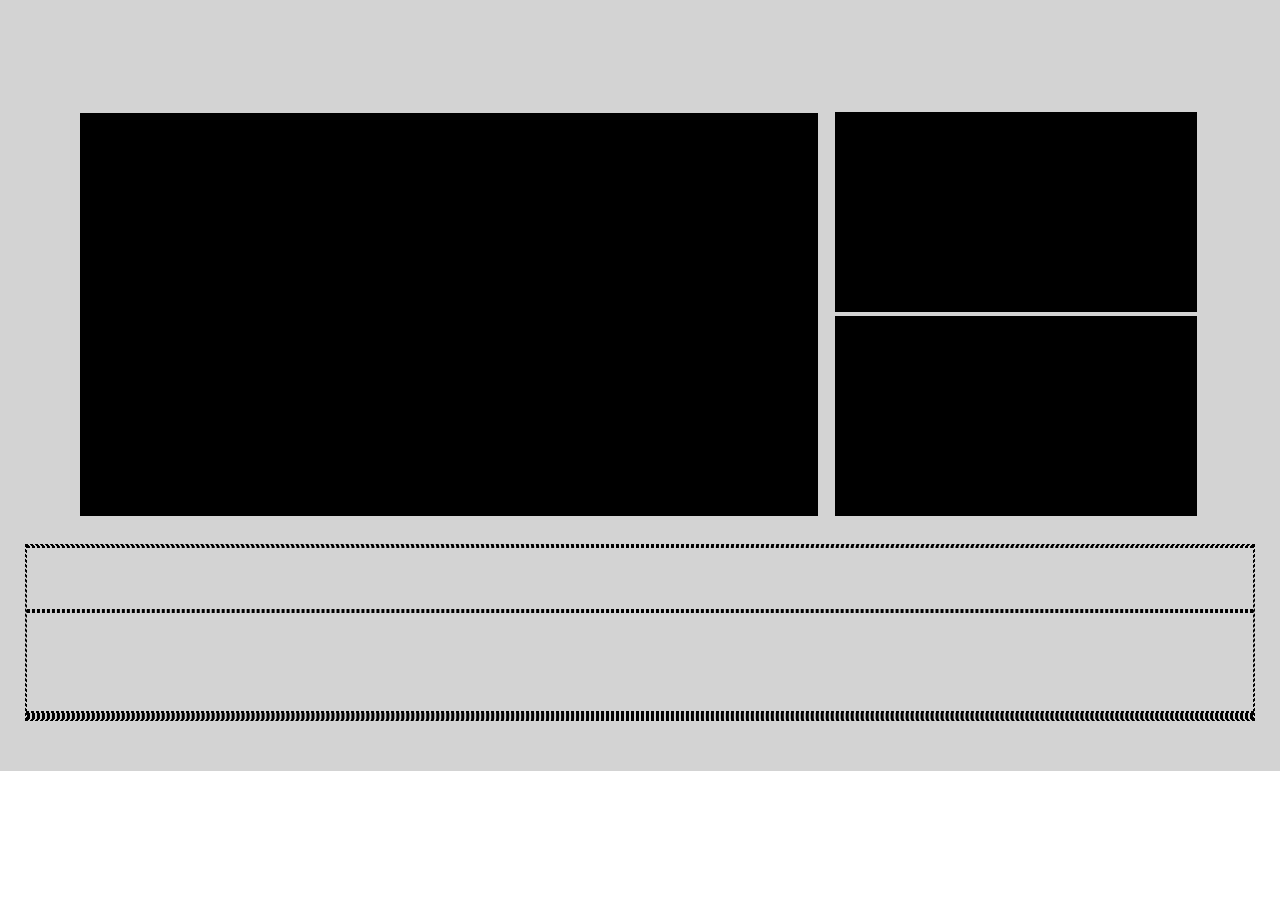
<file: index.html>
<!DOCTYPE html>
<html>
  <head>
    <meta charset="utf-8">
    <link rel="stylesheet" href="css/master.css" type="text/css">
    <title></title>
  </head>
  <body>
    <div class="world">
      <div class="good-layer">
        <div class="hero">

        </div>
        <div class="sidekicks">
          <div class="sidekick-one">

          </div>
          <div class="sidekick-two">
        </div>

        </div>
      </div>
      <div class="shit-layer">
        <div class="sub-base">
          <div class="villian">

          </div>
          <div class="minions">            
            <div class="minion-one">

            </div>
            <div class="minion-two">

            </div>
          </div>
        </div>
        <div class="side-base">
          <div class="henchmen">

          </div>
          <div class="h-minion-one">

          </div>
          <div class="h-minion-two">

          </div>
        </div>
      </div>
    </div>
  </body>
</html>
</file>
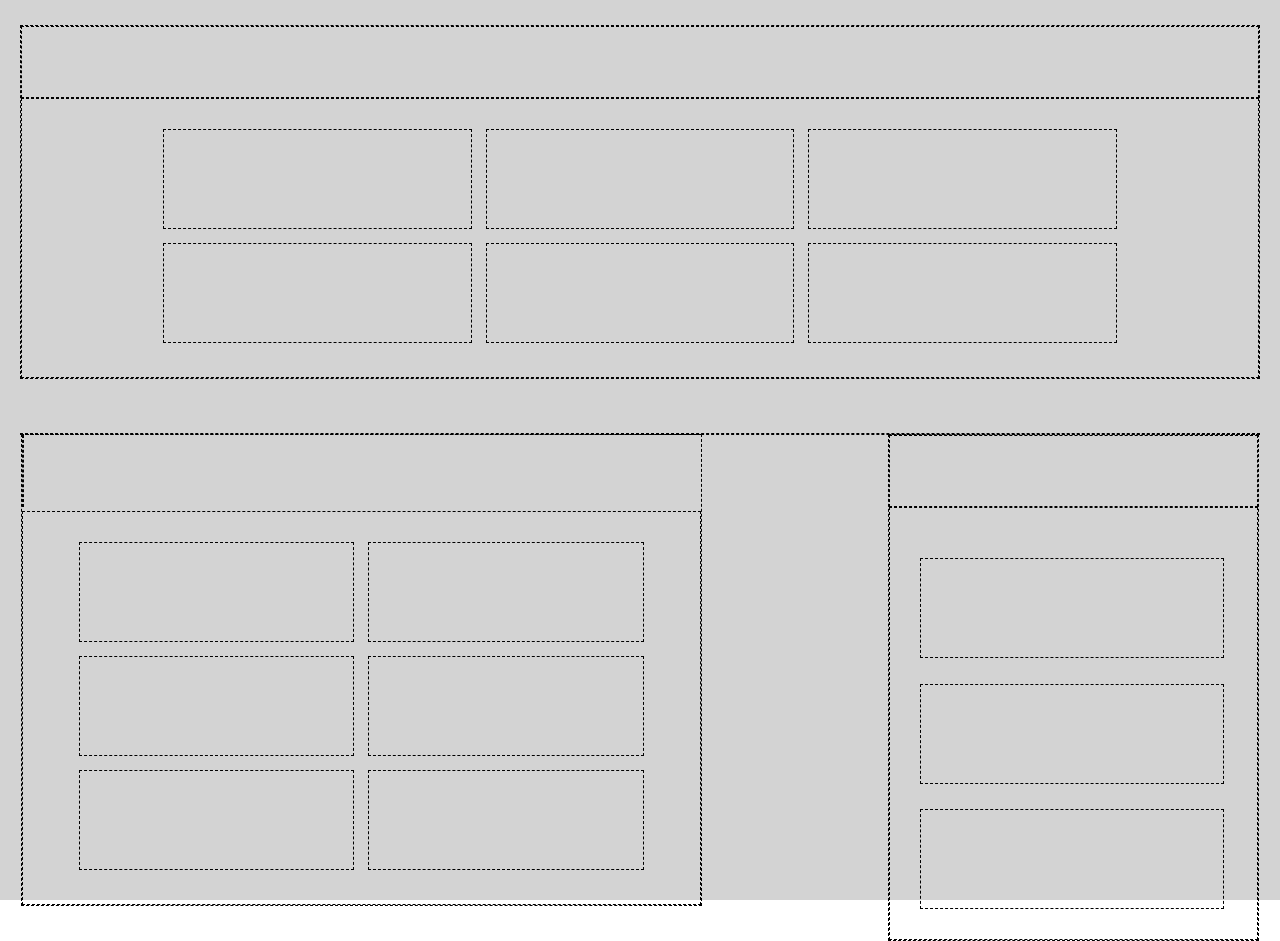
<file: indexTwo.html>
<!DOCTYPE html>
<html>
  <head>
    <meta charset="utf-8">
    <link rel="stylesheet" href="css/masterTwo.css" type="text/css">
    <title></title>
  </head>
  <body>
    <div class="space">
      <div class="top-half">
        <div class="space-dock1">

        </div>
        <div class="ship-port1">
          <div class="ship">
          </div>
          <div class="ship">
          </div>
          <div class="ship">
          </div>
          <div class="ship">
          </div>
          <div class="ship">
          </div>
          <div class="ship">
          </div>
        </div>

      </div>
      <div class="bottom-half">
        <div class="colony-left">

          <div class="space-dock2">

          </div>
          <div class="ship-port2">
            <div class="ship">
            </div>
            <div class="ship">
            </div>
            <div class="ship">
            </div>
            <div class="ship">
            </div>
            <div class="ship">
            </div>
            <div class="ship">
            </div>
          </div>
        </div>
        <div class="colony-right">

          <div class="space-dock3">

          </div>
          <div class="ship-port3">
            <div class="ship">
            </div>
            <div class="ship">
            </div>
            <div class="ship">
            </div>
          </div>
        </div>

      </div>

    </div>
  </body>
</html>
</file>
<file: css/master.css>
* {
  box-sizing:border-box;
  padding: 0;
  margin: 0;
}
*:not(body):not(html):not(.world):not(.sidekicks):not(.minions):not(.v-one-henchmen):not(.v-two-henchmen):not(.shiv-layer):not(.villians):not(.good-layer) {
  border:1px dashed #000;
}

.world {
  padding: 50px 25px;
  background-color: lightgrey;
  width: 100%;
  height: 100%;
}

.good-layer {
  width: 100%;
  text-align: center;
  padding: 5% 0% 2%;
}

.good-layer div {
  display: inline-block;
}

.hero {
  width: 60%;
  height: 403px;
  margin-right: 10px;
}
.sidekicks {
  width: 30%;
  height: 400px;
}
.sidekick-one, .sidekick-two{
  width: 98%;
  height: 50%;
}

.sidekick-one, .sidekick-two, .hero, .villian-one, .villian-two, .v-one-minion-one, .v-two-minion-one, .v-one-minion-two, .v-two-minion-two {
  background-color: black;
}

.shiv-layer, .minions {
  width: 100%;
  text-align: center;
  padding: 5% 0% 8%;
}
.villians {
  text-align: center;
  width: 100%;
}
.villians div {
  display: inline-block;
  height: 25vh;
}
.villian-one, .v-one-henchmen {
  width: 50%;
  margin-right: 6%;
}
.villian-two, .v-two-henchmen{
  width: 35%;
}

.v-one-henchmen, .v-two-henchmen {
  display: inline-block;
}

.v-one-minion-one, .v-one-minion-two {
  width: 49%;
  display: inline-block;
  height: 25vh;
}

.v-two-minion-one, .v-two-minion-two {
  height: 11vh;
}
.v-two-minion-one {
  margin-bottom: 6%;
}
</file>
<file: css/masterTwo.css>
* {
  box-sizing:border-box;
  padding: 0;
  margin: 0;
}
*:not(body):not(html):not(.space){
  border:1px dashed #000;
}

.space {
  background-color: lightgrey;
  height: 100vh;
  padding: 25px 20px 50px 20px;
}

.top-half {
  margin-bottom: 6vh;
}

.space-dock1 {
  height: 8vh;
}

.ship-port1, .ship-port2, .ship-port3 {
  width: 100%;
  text-align: center;
  padding: 25px;
  display: inline-block;
}

.ship {
  margin: 5px;
  width: 26%;
  height: 100px;
  display: inline-block;
}
.bottom-half div{
  display: inline-block;
}

.colony-left {
  width: 55%;
  float: left;
}
.colony-right {
  width: 30%;
  float: right;
}

.colony-right div {
  display: block;
}

.colony-left .ship {
  width: 44%;
}

.colony-right .ship {
  width: 96%;
}
.space-dock2 {
  height: 8vh;
}
.space-dock3 {
  height: 8vh;
}

.ship-port2, .ship-port3 {
  min-height: 32vh;
}

.ship-port3 .ship {
  margin-top: 8%;
}
</file>
